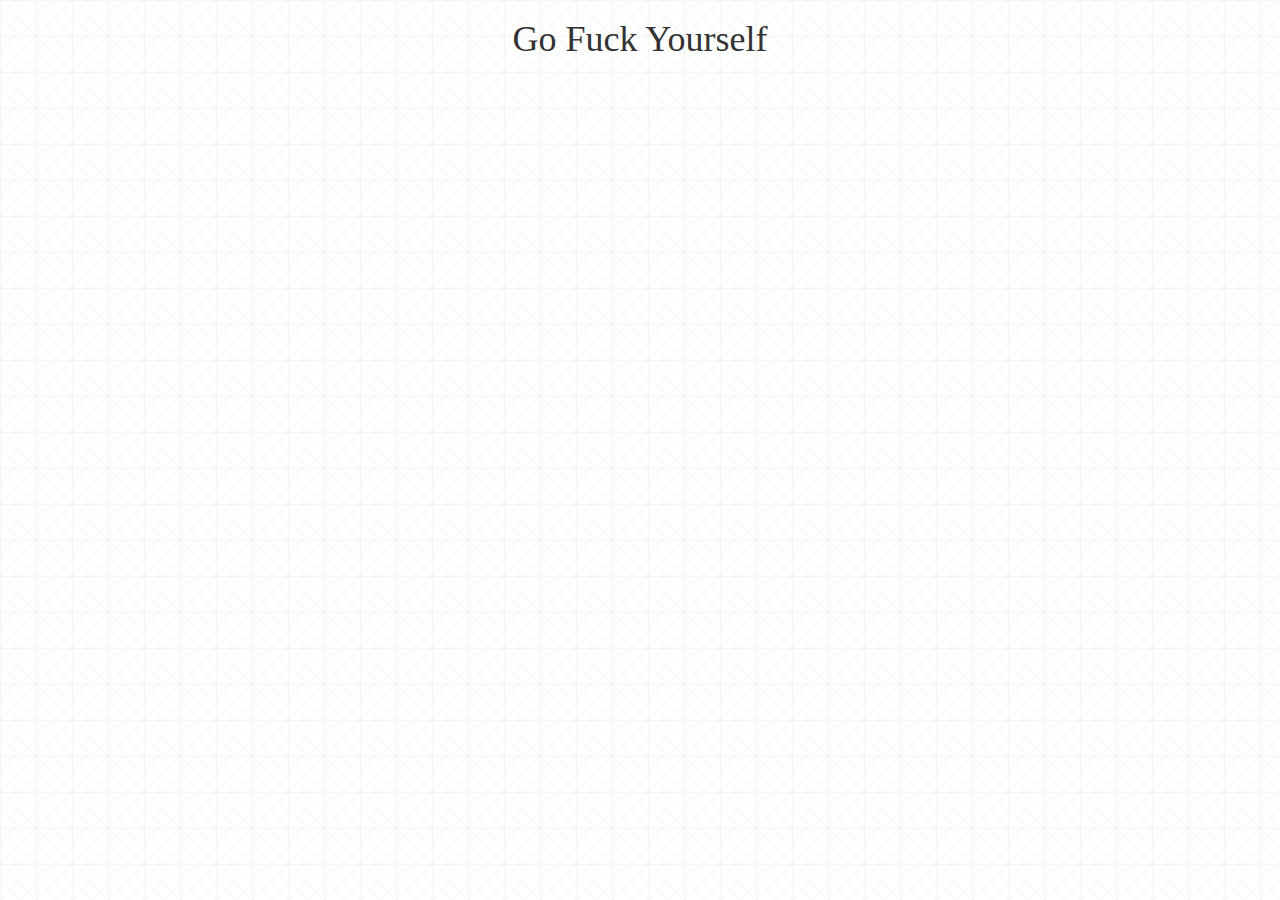
<file: Fuck.html>
<!DOCTYPE html>
<html>
  <head>
    <meta charset="utf-8">
    <meta http-equiv="X-UA-Compatible" content="IE=edge">
    <meta name="viewport" content="width=device-width, initial-scale=1">

    <title>Fuck You</title>

    <link rel="stylesheet" href="https://maxcdn.bootstrapcdn.com/bootstrap/3.2.0/css/bootstrap.min.css">
    <link rel="stylesheet" href="https://maxcdn.bootstrapcdn.com/font-awesome/4.1.0/css/font-awesome.min.css">
    <link rel="stylesheet" href="style2.css">
    <!-- HTML5 Shim and Respond.js IE8 support of HTML5 elements and media queries -->
    <!-- Leave those next 4 lines if you care about users using IE8 -->
    <!--[if lt IE 9]>
      <script src="https://oss.maxcdn.com/html5shiv/3.7.2/html5shiv.min.js"></script>
      <script src="https://oss.maxcdn.com/respond/1.4.2/respond.min.js"></script>
    <![endif]-->
  </head>
  <body>

  <div class="text-center">
   <h1>  Go Fuck Yourself </h1>
  </div>


    <!-- TODO: Here goes your content! -->



    <!-- Including Bootstrap JS (with its jQuery dependency) so that dynamic components work -->
    <script src="https://ajax.googleapis.com/ajax/libs/jquery/1.11.1/jquery.min.js"></script>
    <script src="https://maxcdn.bootstrapcdn.com/bootstrap/3.2.0/js/bootstrap.min.js"></script>
  </body>
</html>
</file>
<file: style2.css>
body {
  font-family: 'Open Sans';
  background: url("image/grid.jpg");
}
</file>
